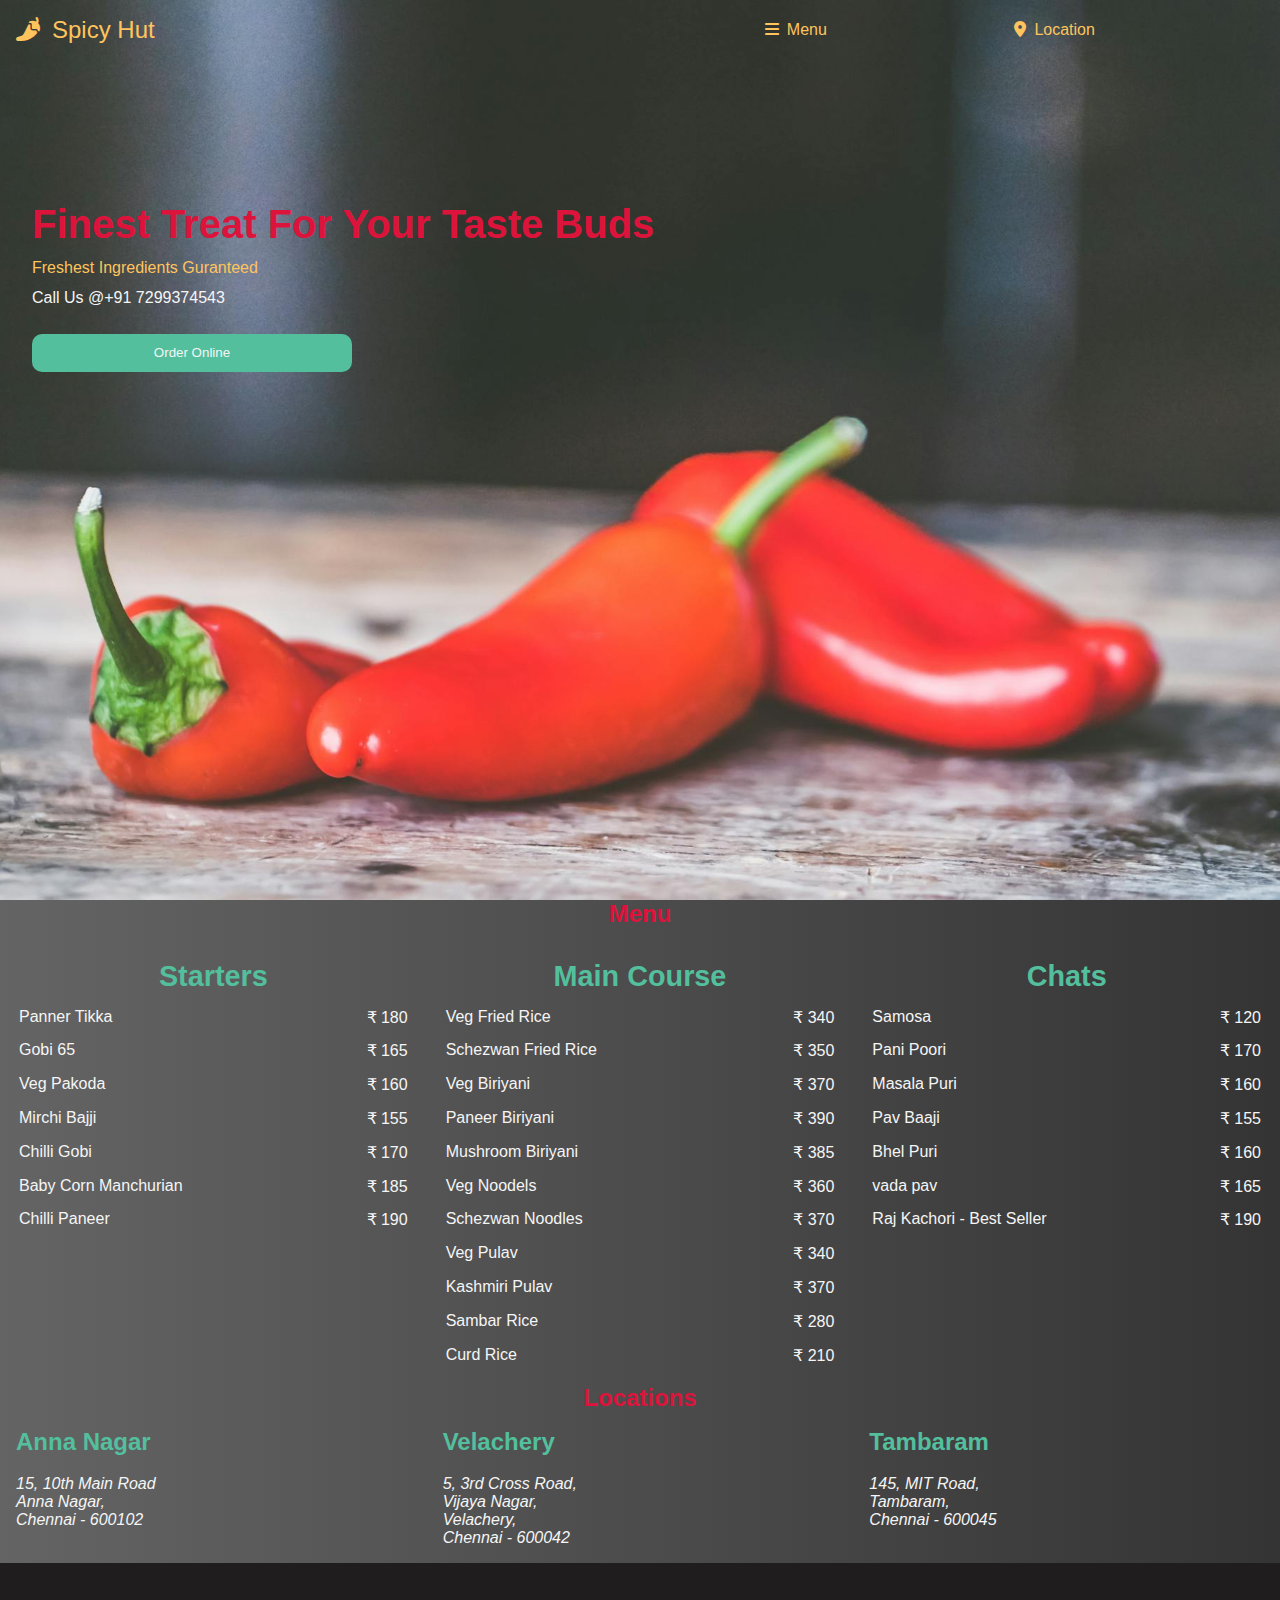
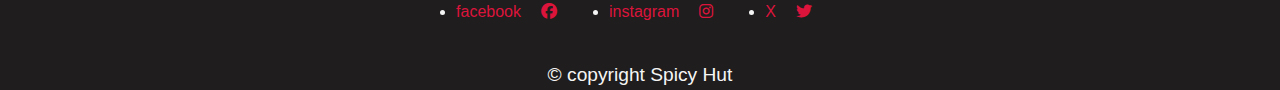
<file: index.html>
<!DOCTYPE html>
<html lang="en">
<head>
    <meta charset="UTF-8">
    <meta name="viewport" content="width=device-width, initial-scale=1.0">
    <title>Spicy Hut - Resturent in chennai</title>
    <link rel="stylesheet" href="./css/style.css" type="text/css">
    <link rel="stylesheet" href="https://cdnjs.cloudflare.com/ajax/libs/font-awesome/6.5.2/css/all.min.css">
</head>
<body>
    <div class="landing">
        <header>
            <a href="index.html" id="logo"><i class="fa-solid fa-pepper-hot"></i>Spicy Hut</a>
            <nav>
                <a href="#menuheading"><i class="fa-solid fa-bars"></i>Menu</a>
                <a href="#locheading"><i class="fa-solid fa-location-dot"></i>Location</a>
            </nav>
        </header>

        <div class="maintext">
            <div class="tagline1">Finest Treat For Your Taste Buds</div>
            
            <div class="tagline2">Freshest Ingredients Guranteed</div>

            <div class="callus">Call Us @+91 7299374543</div>

            <button>Order Online</button>
        </div>
    </div>

    <h2 id="menuheading">Menu</h2>
    <div class="menu">
        <div class="starters">
            <table>
                <th colspan="2">Starters</th>
                <tr>
                    <td>Panner Tikka</td>
                    <td>&#8377 180</td>
                </tr>
                <tr>
                    <td>Gobi 65</td>
                    <td>&#8377 165</td>
                </tr>
                <tr>
                    <td>Veg Pakoda</td>
                    <td>&#8377 160</td>
                </tr>
                <tr>
                    <td>Mirchi Bajji</td>
                    <td>&#8377 155</td>
                </tr>
                <tr>
                    <td>Chilli Gobi</td>
                    <td>&#8377 170</td>
                </tr>
                <tr>
                    <td>Baby Corn Manchurian</td>
                    <td>&#8377 185</td>
                </tr>
                <tr>
                    <td>Chilli Paneer</td>
                    <td>&#8377 190</td>
                </tr>
            </table>
        </div>
        <div class="maincourse">
            <table>
                <th colspan="2">Main Course</th>
                <tr>
                    <td>Veg Fried Rice</td>
                    <td>&#8377 340</td>
                </tr>
                <tr>
                    <td>Schezwan Fried Rice</td>
                    <td>&#8377 350</td>
                </tr>
                <tr>
                    <td>Veg Biriyani</td>
                    <td>&#8377 370</td>
                </tr>
                <tr>
                    <td>Paneer Biriyani</td>
                    <td>&#8377 390</td>
                </tr>
                <tr>
                    <td>Mushroom Biriyani</td>
                    <td>&#8377 385</td>
                </tr>
                <tr>
                    <td>Veg Noodels</td>
                    <td>&#8377 360</td>
                </tr>
                <tr>
                    <td>Schezwan Noodles</td>
                    <td>&#8377 370</td>
                </tr>
                <tr>
                    <td>Veg Pulav</td>
                    <td>&#8377 340</td>
                </tr>
                <tr>
                    <td>Kashmiri Pulav</td>
                    <td>&#8377 370</td>
                </tr>
                <tr>
                    <td>Sambar Rice</td>
                    <td>&#8377 280</td>
                </tr>
                <tr>
                    <td>Curd Rice</td>
                    <td>&#8377 210</td>
                </tr>
            </table>
        </div>
        <div class="chats">
            <table>
                <th colspan="2">Chats</th>
                <tr>
                    <td>Samosa</td>
                    <td>&#8377 120</td>
                </tr>
                <tr>
                    <td>Pani Poori</td>
                    <td>&#8377 170</td>
                </tr>
                <tr>
                    <td>Masala Puri</td>
                    <td>&#8377 160</td>
                </tr>
                <tr>
                    <td>Pav Baaji</td>
                    <td>&#8377 155</td>
                </tr>
                <tr>
                    <td>Bhel Puri</td>
                    <td>&#8377 160</td>
                </tr>
                <tr>
                    <td>vada pav</td>
                    <td>&#8377 165</td>
                </tr>
                <tr>
                    <td>Raj Kachori - Best Seller</td>
                    <td>&#8377 190</td>
                </tr>
            </table>
        </div>
    </div>
    <h2 id="locheading">Locations</h2>
    <div class="locations">
        <div class="annanagar">
            <h2>Anna Nagar</h2>
            <address>
                15, 10th Main Road</br>
                Anna Nagar,</br>
                Chennai - 600102
            </address>
        </div>
        <div class="velachery">
            <h2>Velachery</h2>
            <address>
                5, 3rd Cross Road,</br>
                Vijaya Nagar,</br>
                Velachery,</br>
                Chennai - 600042
            </address>
        </div>
        <div class="Tambaram">
            <h2>Tambaram</h2>
            <address>
                145, MIT Road,</br>
                Tambaram,</br>
                Chennai - 600045
            </address>
        </div>
    </div>    
    <footer>
        <div class="social-menu">
            <ul>
                <li><a href="#" target="blank">facebook<i class="fab fa-facebook"></i></i></a></li>
                <li><a href="#" target="blank">instagram<i class="fab fa-instagram"></i></a></li>
                <li><a href="#" target="blank">X<i class="fab fa-twitter"></i></a></li>
            </ul>
        </div>
        <div id="copyright">&#169 copyright Spicy Hut</div>
    </footer>
</body>
</html>
</file>
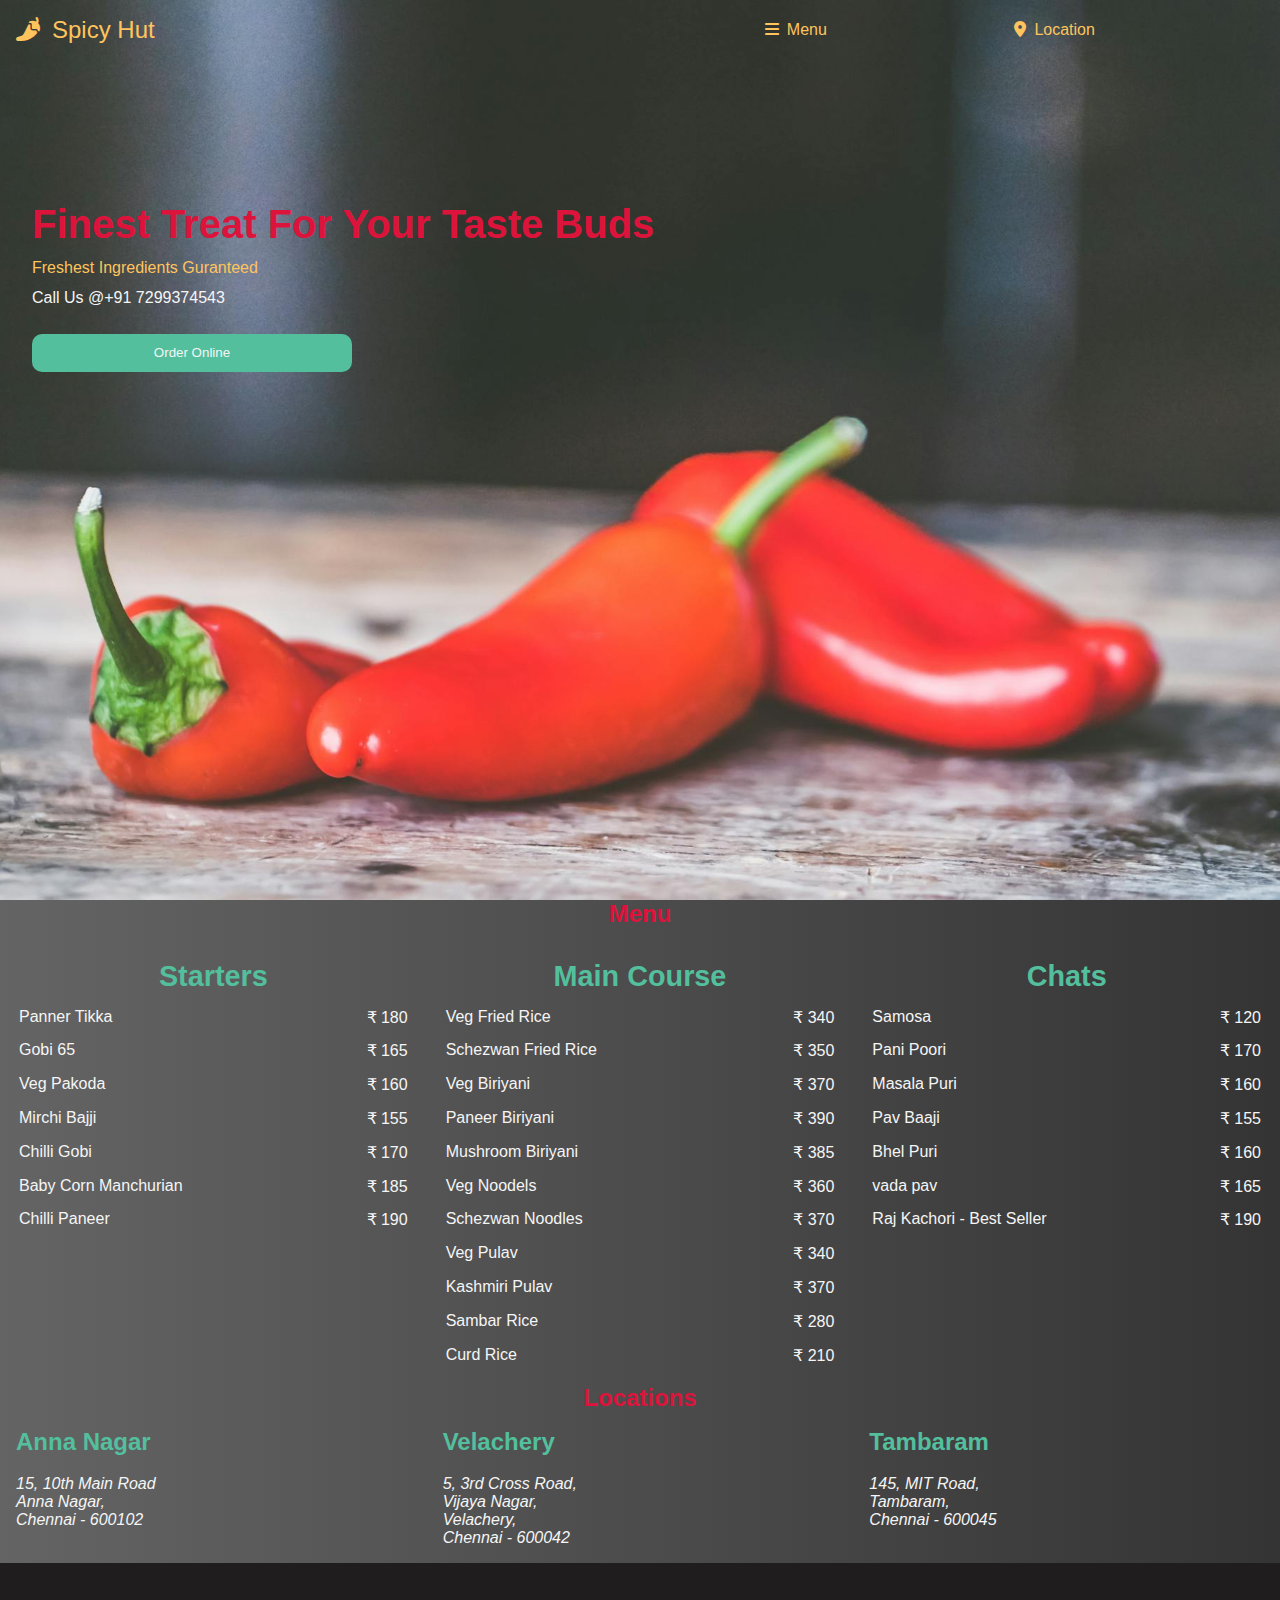
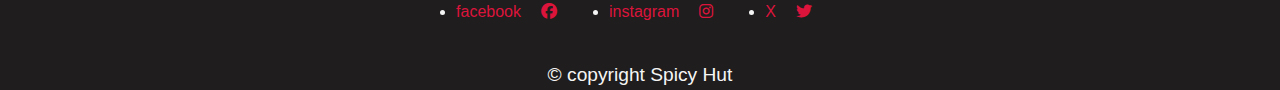
<file: css/index.html>
<!DOCTYPE html>
<html lang="en">
<head>
    <meta charset="UTF-8">
    <meta name="viewport" content="width=device-width, initial-scale=1.0">
    <title>Spicy Hut - Resturent in chennai</title>
    <link rel="stylesheet" href="./style.css" type="text/css">
    <link rel="stylesheet" href="https://cdnjs.cloudflare.com/ajax/libs/font-awesome/6.5.2/css/all.min.css">
</head>
<body>
    <div class="landing">
        <header>
            <a href="index.html" id="logo"><i class="fa-solid fa-pepper-hot"></i>Spicy Hut</a>
            <nav>
                <a href="#menuheading"><i class="fa-solid fa-bars"></i>Menu</a>
                <a href="#locheading"><i class="fa-solid fa-location-dot"></i>Location</a>
            </nav>
        </header>

        <div class="maintext">
            <div class="tagline1">Finest Treat For Your Taste Buds</div>
            
            <div class="tagline2">Freshest Ingredients Guranteed</div>

            <div class="callus">Call Us @+91 7299374543</div>

            <button>Order Online</button>
        </div>
    </div>

    <h2 id="menuheading">Menu</h2>
    <div class="menu">
        <div class="starters">
            <table>
                <th colspan="2">Starters</th>
                <tr>
                    <td>Panner Tikka</td>
                    <td>&#8377 180</td>
                </tr>
                <tr>
                    <td>Gobi 65</td>
                    <td>&#8377 165</td>
                </tr>
                <tr>
                    <td>Veg Pakoda</td>
                    <td>&#8377 160</td>
                </tr>
                <tr>
                    <td>Mirchi Bajji</td>
                    <td>&#8377 155</td>
                </tr>
                <tr>
                    <td>Chilli Gobi</td>
                    <td>&#8377 170</td>
                </tr>
                <tr>
                    <td>Baby Corn Manchurian</td>
                    <td>&#8377 185</td>
                </tr>
                <tr>
                    <td>Chilli Paneer</td>
                    <td>&#8377 190</td>
                </tr>
            </table>
        </div>
        <div class="maincourse">
            <table>
                <th colspan="2">Main Course</th>
                <tr>
                    <td>Veg Fried Rice</td>
                    <td>&#8377 340</td>
                </tr>
                <tr>
                    <td>Schezwan Fried Rice</td>
                    <td>&#8377 350</td>
                </tr>
                <tr>
                    <td>Veg Biriyani</td>
                    <td>&#8377 370</td>
                </tr>
                <tr>
                    <td>Paneer Biriyani</td>
                    <td>&#8377 390</td>
                </tr>
                <tr>
                    <td>Mushroom Biriyani</td>
                    <td>&#8377 385</td>
                </tr>
                <tr>
                    <td>Veg Noodels</td>
                    <td>&#8377 360</td>
                </tr>
                <tr>
                    <td>Schezwan Noodles</td>
                    <td>&#8377 370</td>
                </tr>
                <tr>
                    <td>Veg Pulav</td>
                    <td>&#8377 340</td>
                </tr>
                <tr>
                    <td>Kashmiri Pulav</td>
                    <td>&#8377 370</td>
                </tr>
                <tr>
                    <td>Sambar Rice</td>
                    <td>&#8377 280</td>
                </tr>
                <tr>
                    <td>Curd Rice</td>
                    <td>&#8377 210</td>
                </tr>
            </table>
        </div>
        <div class="chats">
            <table>
                <th colspan="2">Chats</th>
                <tr>
                    <td>Samosa</td>
                    <td>&#8377 120</td>
                </tr>
                <tr>
                    <td>Pani Poori</td>
                    <td>&#8377 170</td>
                </tr>
                <tr>
                    <td>Masala Puri</td>
                    <td>&#8377 160</td>
                </tr>
                <tr>
                    <td>Pav Baaji</td>
                    <td>&#8377 155</td>
                </tr>
                <tr>
                    <td>Bhel Puri</td>
                    <td>&#8377 160</td>
                </tr>
                <tr>
                    <td>vada pav</td>
                    <td>&#8377 165</td>
                </tr>
                <tr>
                    <td>Raj Kachori - Best Seller</td>
                    <td>&#8377 190</td>
                </tr>
            </table>
        </div>
    </div>
    <h2 id="locheading">Locations</h2>
    <div class="locations">
        <div class="annanagar">
            <h2>Anna Nagar</h2>
            <address>
                15, 10th Main Road</br>
                Anna Nagar,</br>
                Chennai - 600102
            </address>
        </div>
        <div class="velachery">
            <h2>Velachery</h2>
            <address>
                5, 3rd Cross Road,</br>
                Vijaya Nagar,</br>
                Velachery,</br>
                Chennai - 600042
            </address>
        </div>
        <div class="Tambaram">
            <h2>Tambaram</h2>
            <address>
                145, MIT Road,</br>
                Tambaram,</br>
                Chennai - 600045
            </address>
        </div>
    </div>    
    <footer>
        <div class="social-menu">
            <ul>
                <li><a href="#" target="blank">facebook<i class="fab fa-facebook"></i></i></a></li>
                <li><a href="#" target="blank">instagram<i class="fab fa-instagram"></i></a></li>
                <li><a href="#" target="blank">X<i class="fab fa-twitter"></i></a></li>
            </ul>
        </div>
        <div id="copyright">&#169 copyright Spicy Hut</div>
    </footer>
</body>
</html>
</file>
<file: css/style.css>
:root{
    --yellow:#FFC45D;
    --green:#53BF9D;
    --red:crimson;
    --white:whitesmoke;
}

body,h2{
    margin:0;
    font-family: Arial, Helvetica, sans-serif;
}

.landing{
    background-image: url(../media/main.jpg);
    background-size: cover;
    background-position: center;
    height:100vh;
    color:var(--white);
}

header{
    display: flex;
    flex-wrap: wrap;
    padding: 1em;
    row-gap:1em;   
}

header a{
    text-decoration: none;
    color:var(--yellow);
    min-width: 120px;
}

header i{
    margin-right: .5em;
}

#logo{
    flex: 3;
    font-size: 1.5em;
    min-width: 260px;
}

nav{
    flex: 2;
    display: flex;
    align-items: center;

}

nav a{
    flex: 1;
}

nav a:hover{
    color: var(--green);
}

.maintext{
    display: flex;
    flex-direction: column;
    height:40vh;
    justify-content: center;
    padding:2em;

}

.maintext div{
    margin-top:.75em;
}

.tagline1{
    color: var(--red);
    font-size: 2.5em;
    font-weight: bolder;
}

.tagline2{
    color: var(--yellow);
}

.maintext button{
    width: 25vw;
    margin-top:2em;
    border-radius:10px;
    padding: .7em;
    background-color:var(--green);
    color: var(--white);
    border: 2px solid var(--green);
}

button:hover{
    transform: scale(1.1);
}

.menu{
    display: grid;
    grid-template-columns: repeat(auto-fit,minmax(320px,1fr));
    background:linear-gradient(to right,rgb(100, 100,100),rgb(53, 52, 52));
    color: var(--white);
}

#menuheading,#locheading{
    color: var(--red);
    background:linear-gradient(to right,rgb(100, 100,100),rgb(53, 52, 52));
    display: flex;
    justify-content: center;
}

.menu th{
    color: var(--green);
    font-size: 1.8em;
}

table{
    width: 100%;
    padding: 1em;
}

.menu tr{
    display: flex;
    justify-content: center;
    margin-top: .8em;
}

.menu td:nth-child(1){
    justify-self: left;
    flex: 1;
}

.menu td:nth-child(2){
    justify-self:right;
}

.maincourse{
    grid-row:span 2;
}

.locations{
    background:linear-gradient(to right,rgb(100, 100,100),rgb(53, 52, 52));
    color: var(--white);
    display: flex;
    flex-wrap: wrap;

}

.locations h2{
    color: var(--green);
    margin-bottom: .8em;
}

.locations div{
    flex: 1;
    padding: 1em;
    min-width:220px;
}

#copyright,.social-menu  {
    background-color: rgb(31, 29, 29);
    color: var(--white);
    padding: .25em 1em ;
}

#copyright{
    text-align: center;
    font-size: larger;
}

.social-menu a{
    color:var(--red);
    text-decoration: none;
}

.social-menu i{
    margin-top: 1em;
    margin-left: 1em;   
}

ul{
    display: flex;
    justify-content: center;

}

ul li{
    margin-right:2em;
}

.social-menu a i{
    margin: 20px;
}
</file>
